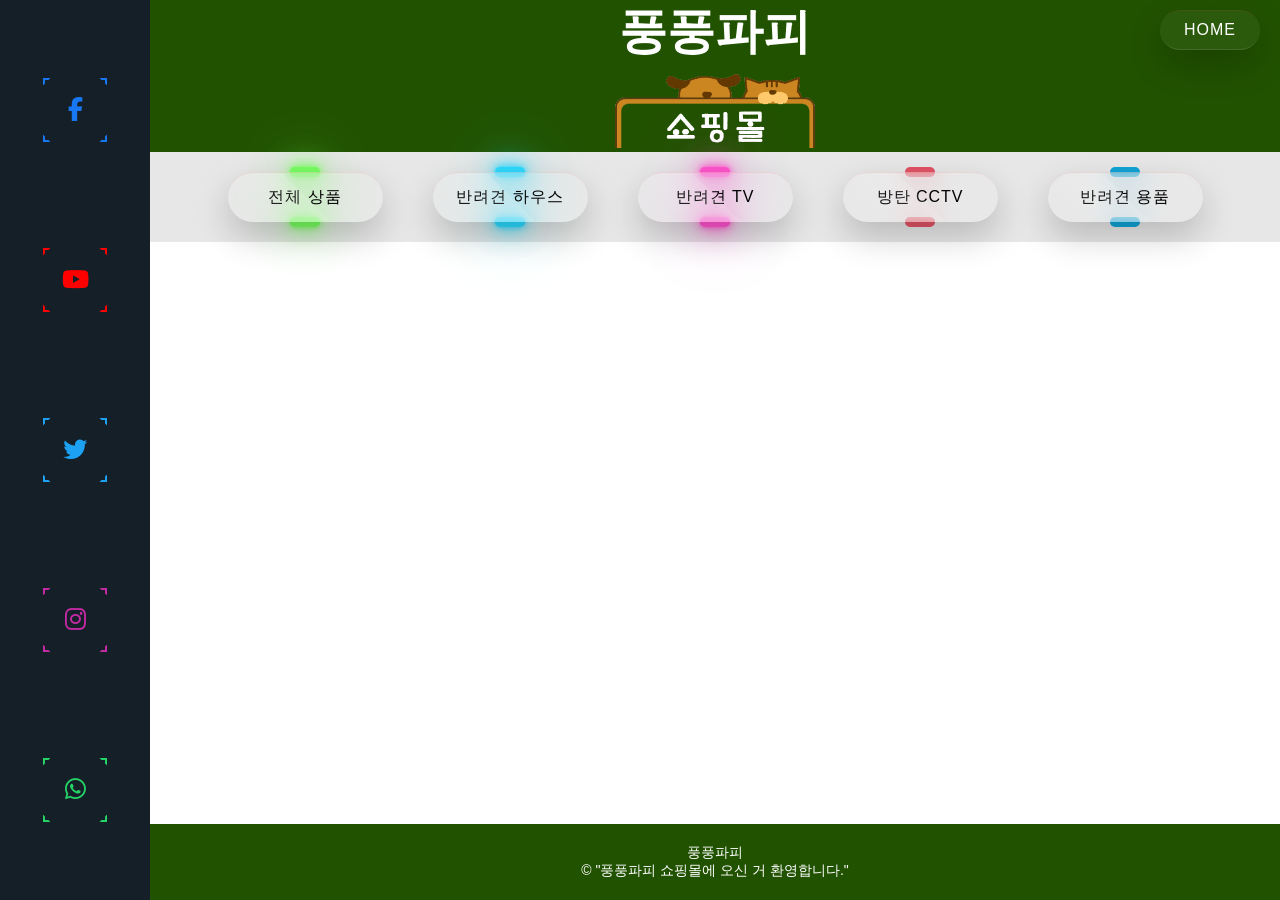
<file: MyHomePage/menu/naver.html>
<!DOCTYPE html>
<html lang="en">
<head>
    <meta charset="UTF-8">
    <meta name="viewport" content="width=device-width, initial-scale=1.0">
    <title>네이버</title>
    <link rel="stylesheet" href="https://cdnjs.cloudflare.com/ajax/libs/font-awesome/6.1.2/css/all.min.css" integrity="sha512-1sCRPdkRXhBV2PBLUdRb4tMg1w2YPf37qatUFeS7zlBy7jJI8Lf4VHwWfZZfpXtYSLy85pkm9GaYVYMfw5BC1A==" crossorigin="anonymous" referrerpolicy="no-referrer" />
</head>
<body>
    <!--header 시작-->
    <style>
        * {
            margin: 0;
            padding: 0;
            box-sizing: border-box;
            font-family: Arial, sans-serif;
        }

        body {
            display: flex;
            flex-direction: column;
            min-height: 100vh;
        }

        .content {
            margin-left: 150px;
            /* flex: 1; */
            display: flex;
            flex-direction: column;
        }

        .header {
            background-color: rgb(33, 82, 0);
            color: white;
            text-align: center;
            padding: 0;
            position: relative; 
        }

        .header h1 {
            font-size: 3rem;
            color: rgb(255, 255, 255);
        }
        
        .header img {
            width: 200px;
            height: auto;
            margin-top: 10px;
        }

        .header p {
            font-size: 1rem;
            margin-top: 10px;
        }

        .container {
            margin-left: 150px;
            /*flex: 1;*/
            display: flex;
            flex-direction: column;
        }

        .footer {
            background-color: rgb(33, 82, 0);
            color: white;
            text-align: center;
            padding: 20px 0;
            margin-top: auto;
            margin-left: 150px;
            /* flex: 1; */
            display: flex;
            flex-direction: column;
        }

        .footer p {
            font-size: 0.875rem;
        }
    </style>
    <style>
        .home {
            position: absolute;
            top: 10px;
            right: 20px;
        }
    
        .home a {
            display: flex;
            justify-content: center;
            align-items: center;
            width: 100px;
            height: 40px;
            background: rgba(255, 255, 255, 0.051);
            box-shadow: 0 15px 35px rgba(0, 0, 0, 0.2);
            border-top: 1px solid rgba(250, 52, 52, 0.1);
            border-bottom: 1px solid rgba(255, 255, 255, 0.1);
            z-index: 10;
            color: white;
            border-radius: 20px;
            font-weight: 400;
            letter-spacing: 1px;
            text-decoration: none;
            transition: 0.5s;
            overflow: hidden;
            backdrop-filter: blur(15px);
        }
    
        .home:hover a {
            letter-spacing: 3px;
            color: white;
            background: black;
            --clr: #fd6161;
            --clr-glow: #d7e603;
        }
    </style>
    <div class="content">
        <div class="header">
            <h1>풍풍파피</h1>
            <img src="/MyHomePage/menu/images/쇼핑몰.png" alt="">
            <div class="home" >
                <a href="http://127.0.0.1/MyHomePage.html">HOME</a>
            </div>
        </div>

        <!--main 시작-->
        <style>
            @import url("https://fonts.googleapis.com/css?family=Roboto:300,400,500,700,900&display=swap");  
            
            .main {
                /* flex: 1; */
                background-color: #e7e7e7;
                width: 100%;
                display: flex;
                flex-wrap: nowrap;
                justify-content: center;
                gap: 10px;
            }

            .btn {
                position: relative;
                width: 155px;
                height: 50px;
                margin: 20px;
            }

            .btn a {
                display: flex;
                justify-content: center;
                align-items: center;
                position: absolute;
                top: 0;
                left: 0;
                width: 100%;
                height: 100%;
                background: rgba(255, 255, 255, 0.051);
                box-shadow: 0 15px 35px rgba(0, 0, 0, 0.2);
                border-top: 1px solid rgba(250, 52, 52, 0.1);
                border-bottom: 1px solid rgba(255, 255, 255, 0.1);
                z-index: 10;
                color: #000000;
                border-radius: 30px;
                font-weight: 400;
                letter-spacing: 1px;
                text-decoration: none;
                transition: 0.5s;
                overflow: hidden;
                backdrop-filter: blur(15px);
            }

            .btn:hover a {
            letter-spacing: 3px;
            }

            .btn a:before {
            content: "";
            position: absolute;
            top: 0;
            left: 0;
            width: 50%;
            height: 100%;
            background: linear-gradient(to left, rgba(255, 255, 255, 0.149), transparent);
            transform: skewX(45deg);
            transition: 0.5s;
            transition-delay: 0.5s;
            }

            a:hover::before {
            transform: skewX(45deg) translateX(200%);
            transition-delay: 0s;
            }

            .btn:before {
            content: "";
            position: absolute;
            left: 50%;
            transform: translateX(-50%);
            background: var(--clr-glow);
            bottom: -5px;
            width: 30px;
            height: 10px;
            border-radius: 10px;
            transition: 0.5s;
            transition-delay: 0s;
            }

            .btn:hover::before {
            bottom: 0px;
            height: 50%;
            width: 80%;
            border-radius: 30px;
            transition-delay: 0.5s;
            }

            .btn:after {
            content: "";
            position: absolute;
            left: 50%;
            transform: translateX(-50%);
            background: var(--clr-glow);
            top: -5px;
            width: 30px;
            height: 10px;
            border-radius: 10px;
            transition: 0.5s;
            transition-delay: 0s;
            }

            .btn:hover::after {
            top: 0px;
            height: 50%;
            width: 80%;
            border-radius: 30px;
            transition-delay: 0.5s;
            }

            .btn:nth-child(1):before,
            .btn:nth-child(1):after {
            background: var(--clr);
            box-shadow: 0 0 5px var(--clr), 0 0 15px var(--clr), 0 0 30px var(--clr),
                0 0 60px var(--clr);
            }

            .btn:nth-child(2):before,
            .btn:nth-child(2):after {
            background: var(--clr);
            box-shadow: 0 0 5px var(--clr), 0 0 15px var(--clr), 0 0 30px var(--clr),
                0 0 60px var(--clr);
            }

            .btn:nth-child(3):before,
            .btn:nth-child(3):after {
            background: var(--clr);
            box-shadow: 0 0 5px var(--clr), 0 0 15px var(--clr), 0 0 30px var(--clr),
                0 0 60px var(--clr);
            }
        </style>
        <div class="main">
            <div class="btn" style="--clr: #78fd61; --clr-glow: #4003e6">
            <a href="#" id="allproductsLink">전체 상품</a>
            </div>
            <div class="btn" style="--clr: #2dd9fe; --clr-glow:#00a3d5">
            <a href="#">반려견 하우스</a>
            </div>
            <div class="btn"  style="--clr: #FF53cd; --clr-glow: #e10361">
            <a href="#">반려견 TV</a>
            </div>
            <div class="btn"  style="--clr: #dfff29; --clr-glow: #e15365">
                <a href="#">방탄 CCTV</a>
            </div>
            <div class="btn"  style="--clr: #f7bb3a; --clr-glow: #10a3d5">
                <a href="#">반려견 용품</a>
            </div>
        </div>
        <!--main 끝-->
    </div>
    <!--header 시작-->


    <!--container 시작-->
    <style>
        #container {
            margin-left: 150px;
            display: flex;
            flex-direction: column;
        }
        .section {
            display: none;
        }
    </style>
    <div id="container">
        <div id="allproducts" class="section">
            <h1>전체 상품</h1>
            <ul>
                <li>
                    <img src="/MyHomePage/menu/shoppingImages/img1.jpg" alt="">
                    <caption>
                        <p>물건 1</p>
                        <p>Price : 150000</p>
                    </caption>
                </li>
                <li>
                    <img src="/MyHomePage/menu/shoppingImages/img2.jpg" alt="">
                    <caption>
                        <p>물건 1</p>
                        <p>Price : 150000</p>
                    </caption>
                </li>
                <li>
                    <img src="/MyHomePage/menu/shoppingImages/img3.jpg" alt="">
                    <caption>
                        <p>물건 1</p>
                        <p>Price : 150000</p>
                    </caption>
                </li>
                <li>
                    <img src="/MyHomePage/menu/shoppingImages/img4.jpg" alt="">
                    <caption>
                        <p>물건 1</p>
                        <p>Price : 150000</p>
                    </caption>
                </li>
                <li>
                    <img src="/MyHomePage/menu/shoppingImages/img5.jpg" alt="">
                    <caption>
                        <p>물건 1</p>
                        <p>Price : 150000</p>
                    </caption>
                </li>
                <li>
                    <img src="/MyHomePage/menu/shoppingImages/img6.jpg" alt="">
                    <caption>
                        <p>물건 1</p>
                        <p>Price : 150000</p>
                    </caption>
                </li>
            </ul>
        </div>
    
        <div id="petHouse" class="section">
            <h1>반려견 하우스</h1>
            <ul>
                <li>
                    <img src="/MyHomePage/menu/shoppingImages/img1.jpg" alt="">
                    <caption>
                        <p>물건 1</p>
                        <p>Price : 150000</p>
                    </caption>
                </li>
                <li>
                    <img src="/MyHomePage/menu/shoppingImages/img2.jpg" alt="">
                    <caption>
                        <p>물건 1</p>
                        <p>Price : 150000</p>
                    </caption>
                </li>
                <li>
                    <img src="/MyHomePage/menu/shoppingImages/img3.jpg" alt="">
                    <caption>
                        <p>물건 1</p>
                        <p>Price : 150000</p>
                    </caption>
                </li>
                <li>
                    <img src="/MyHomePage/menu/shoppingImages/img4.jpg" alt="">
                    <caption>
                        <p>물건 1</p>
                        <p>Price : 150000</p>
                    </caption>
                </li>
                <li>
                    <img src="/MyHomePage/menu/shoppingImages/img5.jpg" alt="">
                    <caption>
                        <p>물건 1</p>
                        <p>Price : 150000</p>
                    </caption>
                </li>
                <li>
                    <img src="/MyHomePage/menu/shoppingImages/img6.jpg" alt="">
                    <caption>
                        <p>물건 1</p>
                        <p>Price : 150000</p>
                    </caption>
                </li>
            </ul>
            
        </div>
    
        <div id="petTv" class="section">
            <h1>반려견 TV</h1>
            <img src="/MyHomePage/menu/shoppingImages/img1.jpg" alt="">
            <caption>
                <p>물건 1</p>
                <p>Price : 150000</p>
            </caption>
        </div>
    
        <div id="cctv" class="section">
            <h1>방탄 CCTV</h1>
            <img src="/MyHomePage/menu/shoppingImages/img1.jpg" alt="">
            <caption>
                <p>물건 1</p>
                <p>Price : 150000</p>
            </caption>
        </div>
    
        <div id="petSupplies" class="section">
            <h1>반려견 용품</h1>
            <img src="/MyHomePage/menu/shoppingImages/img1.jpg" alt="">
            <caption>
                <p>물건 1</p>
                <p>Price : 150000</p>
            </caption>
        </div>
    </div>
    
    <script>
        document.getElementById("allproductsLink").addEventListener("click", function() {
            document.querySelectorAll('.section').forEach(function(section) {
                section.style.display = 'none';
            });
            document.getElementById("allproducts").style.display = 'block';
        });
        document.querySelectorAll('.btn a').forEach(function(link) {
            link.addEventListener("click", function(e) {
                e.preventDefault(); // Prevent default anchor link behavior
                let sectionId = link.id.replace("Link", "").toLowerCase(); // Get the section ID by removing 'Link' suffix
                // Hide all sections
                document.querySelectorAll('.section').forEach(function(section) {
                    section.style.display = 'none';
                });
                // Show the relevant section
                let section = document.getElementById(sectionId);
                if (section) {
                    section.style.display = 'block';
                }
            });
        });
    </script>
    
    <!--container 끝-->

    <style>
        :root {
            --bg: #151F28;
        }
        
        .menu {
            position: fixed;
            top: 0;
            left: 0;
            height: 100vh;
            width: 150px;
            background: #151F28;
            display: flex;
            flex-direction: column;
            justify-content: center;
            align-items: center;
            z-index: 1000;
        }
    
        .menu ul {
            display: flex;
            flex-direction: column;
            gap: 50px;
        }
        
        .menu ul li {
            position: relative;
            list-style: none;
            width: 80px;
            height: 80px;
            display: flex;
            justify-content: center;
            align-items: center;
            cursor: pointer;
            transition: 0.5s;
        }
        
        .menu ul li:before {
            content: "";
            position: absolute;
            inset: 30px;
            box-shadow: 0 0 0 10px var(--clr), 0 0 0 20px var(--bg), 0 0 0 22px var(--clr);
            transition: 0.5s;
        }
        
        .menu ul li:hover:before {
            inset: 0;
        }
        
        .menu ul li:after {
            content: "";
            position: absolute;
            inset: 0;
            background: var(--bg);
            transform: rotate(45deg);
        }

        .menu ul li:hover {
            z-index: 1000;
            transform: scale(0.75);
        }
        
        .menu ul li a {
            position: relative;
            text-decoration: none;
            color: var(--clr);
            font-size: 1.5em;
            z-index: 10;
            transition: 0.5s;
        }
        
        .menu ul li a:hover {
            font-size: 3em;
            filter: drop-shadow(0 0 20px var(--clr)) drop-shadow(0 0 40px var(--clr))
            drop-shadow(0 0 60px var(--clr));
        }



        .menu ul li {
            list-style: none;
            margin: 20px 0;
            display: flex;
            justify-content: center;
            align-items: center;
            cursor: pointer;
            transition: 0.5s;
        }

        .menu ul li a {
            color: var(--clr);
            font-size: 1.5em;
            transition: 0.5s;
            text-decoration: none;
        }

        .menu ul li a:hover {
            font-size: 2em;
            filter: drop-shadow(0 0 20px var(--clr)) drop-shadow(0 0 40px var(--clr))
            drop-shadow(0 0 60px var(--clr));
        }
    </style>
    <div class="menu">
        <ul>
            <li style="--clr: #1877f2">
            <a data-url="#">
                <i class="fa-brands fa-facebook-f"></i>
            </a>
            </li>
            <li style="--clr: #ff0000">
            <a data-url="#">
                <i class="fa-brands fa-youtube"></i>
            </a>
            </li>
            <li style="--clr: #1da1f2">
            <a data-url="#">
                <i class="fa-brands fa-twitter"></i>
            </a>
            </li>
            <li style="--clr: #c32aa3">
            <a data-url="#">
                <i class="fa-brands fa-instagram"></i>
            </a>
            </li>
            <li style="--clr: #25d366">
            <a data-url="#">
                <i class="fa-brands fa-whatsapp"></i>
            </a>
            </li>
        </ul>
    </div>

    <div class="footer">
        <p>풍풍파피</p>
        <p>&copy; "풍풍파피 쇼핑몰에 오신 거 환영합니다."</p>
    </div>
</body>
</html>
</file>
